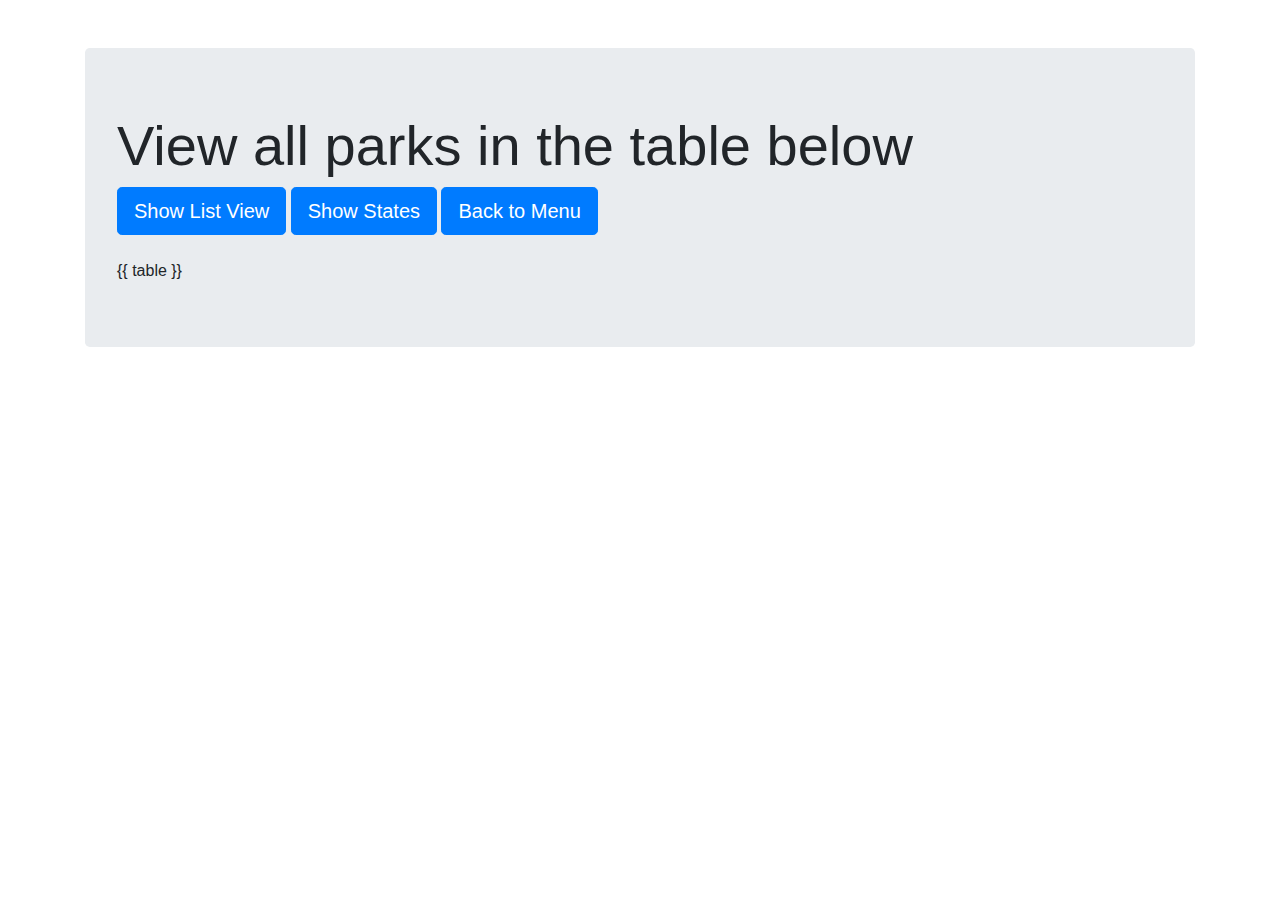
<file: templates/results.html>
<html lang="en">
    <head>
      <meta charset="utf-8">
      <meta name="viewport" content="width=device-width, initial-scale=1, shrink-to-fit=no">
      <link rel="stylesheet" href="https://stackpath.bootstrapcdn.com/bootstrap/4.3.1/css/bootstrap.min.css" integrity="sha384-ggOyR0iXCbMQv3Xipma34MD+dH/1fQ784/j6cY/iJTQUOhcWr7x9JvoRxT2MZw1T" crossorigin="anonymous">
      <title>Table</title>
    </head>
    <body>
      <div class="container">
          <div class="mt-5 jumbotron">
            <title>Search Results - National Park Database</title>
            <h1 class="display-4">View all parks in the table below</h1>
              <a class="btn btn-primary btn-lg" href="/all" role="button">Show List View</a>
              <a class="btn btn-primary btn-lg" href="/allstateinfo" role="button">Show States</a>
              <a class="btn btn-primary btn-lg" href="/search" role="button">Back to Menu</a>
              <br><br>
{{ table }}
</div>
</div>
<script src="https://code.jquery.com/jquery-3.3.1.slim.min.js" integrity="sha384-q8i/X+965DzO0rT7abK41JStQIAqVgRVzpbzo5smXKp4YfRvH+8abtTE1Pi6jizo" crossorigin="anonymous"></script>
<script src="https://cdnjs.cloudflare.com/ajax/libs/popper.js/1.14.7/umd/popper.min.js" integrity="sha384-UO2eT0CpHqdSJQ6hJty5KVphtPhzWj9WO1clHTMGa3JDZwrnQq4sF86dIHNDz0W1" crossorigin="anonymous"></script>
<script src="https://stackpath.bootstrapcdn.com/bootstrap/4.3.1/js/bootstrap.min.js" integrity="sha384-JjSmVgyd0p3pXB1rRibZUAYoIIy6OrQ6VrjIEaFf/nJGzIxFDsf4x0xIM+B07jRM" crossorigin="anonymous"></script>
</body>
</html>
</file>
